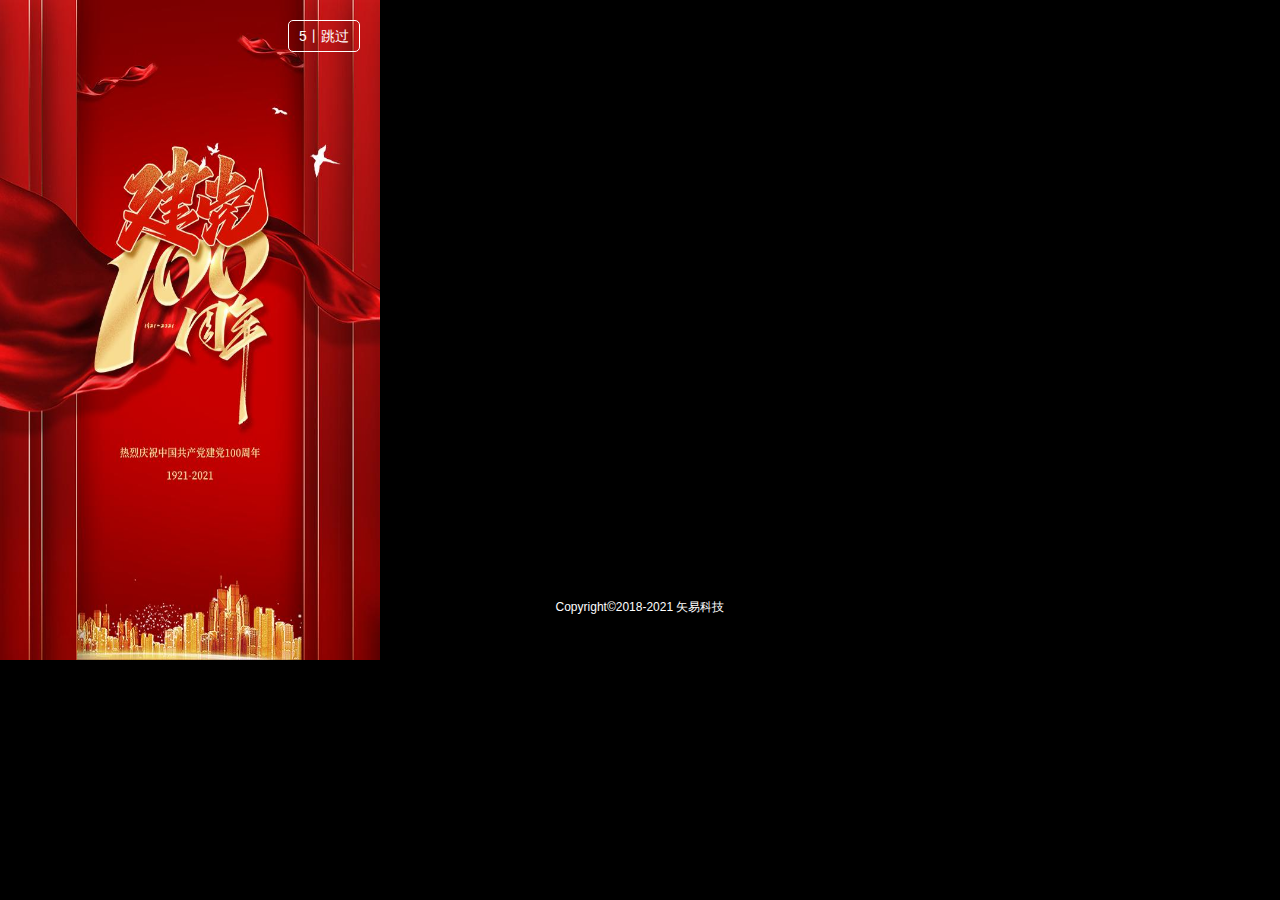
<file: linkUs.html>
<!DOCTYPE html>
<html>
	<head>
		<meta charset="utf-8">
		<title>linkUs</title>
		<meta name="viewport" content="width=device-width, initial-scale=1.0">
		<link rel="stylesheet" href="css/reset.css?timestamp=">
	</head>
	<style>
		body,html{
			width: 100%;
			height: 100%;
		}
		.nav{
			position: absolute;
			top: 0;
			left: 0;
			right: 0;
			height: 70px;
			line-height: 70px;
			z-index: 99999;
		}
		.logo img{
			width: 80px;
		}
		.container{
			height: 70px;
			line-height: 70px;
			padding: 10px 30px;
			display: flex;
			justify-content: space-between;
			align-items: center;
		}
		.nav-more{
			position: relative;
			top: 0px;
			width: 25px;
			height: 20px;
			/* background: #fff; */
		}
		.nav-more span:nth-child(3) {
		    top: .72rem;
		    opacity: .5;
		    transition: all .3s;
		    z-index: 2;
		}
		.nav-more span:nth-child(2) {
		    top: .36rem;
		    opacity: .5;
		    transition: all .3s;
		    z-index: 2;
		}
		.nav-more span{
			position: absolute;
			display: block;
			width: 1.5rem;
			height: .2rem;
			border-radius: .02rem;
			background: #FFFFFF;
		}
		/**移动端MORE栏S**/
		.modle-more{
			position: absolute;
			width: 100%;
			height: 100%;
			font-size: 20px;
			background: #000;
			z-index: 9999;
		}
		.modle-more ul{
			position: absolute;
			top: 100px;
			left: 35px;
		}
		.modle-more li{
			padding-top: 32px;
		}
		.modle-more a{
			color:#fff;
			text-decoration: none;
		}
		.modle-more ul::before{
			content: '';
			position: absolute;
			width: 335px;
			height: .5px;
			background: rgba(255,255,255,.2);
		}
		.modle-more p{
			color: #fff;
			text-align: center;
			margin-top: 600px;
			font-size: 12px;
		}
		/**us-photo**/
		.us{
			position: absolute;
			top: -50px;
			left: -13px;
		}
		.us li{
			height: 60px;
			width: 200px;
			line-height: 12px;
			border: 1px solid #333;
			border-radius: 10px;
			margin: 38px 100px;
			text-align: justify;
			letter-spacing: 5px;
			padding: 10px;
			
			
		}
		.us ul{
			position: absolute;
			top: 200px;
			width: 310px;
		}
		.us li:nth-child(1) p{
			color: #fff;
			position: absolute;
			top: 255px;
			left: 20px
			
		}
		.us li:nth-child(1) img{
			position: absolute;
			width: 60px;
			height: 60px;
			top: 46px;
			left: 20px;
			filter: saturate(1%);
			border-radius: 50%;
			object-fit: cover;
		}
		.us li:nth-child(2) p{
			color: #fff;
			position: absolute;
			top: 135px;
			left: 20px;
		}
		.us li:nth-child(2) img{
			position: absolute;
			width: 60px;
			height: 60px;
			top: 170px;
			left: 20px;
			filter: saturate(1%);
			border-radius: 50%;
			object-fit: cover;
		}
		.us li:nth-child(3) p{
			color: #fff;
			position: absolute;
			top: 370px;
			left: 20px
			
			
		}
		.us li:nth-child(3) img{
			position: absolute;
			width: 60px;
			height: 60px;
			top: 290px;
			left: 20px;
			filter: saturate(1%);
			border-radius: 50%;
			object-fit: cover;
		}
		.us i{
			height: 5px;
			width: 10px;
			/* border: 1px solid #fff; */
			font-size: 12px;
			color: #fff;
		}
		.main{
			position: absolute;
			z-index: 999999;
			top: 0;
			left: 33px;
		}
		/* 开屏广告 */
		
		.frist-poster{
			position: absolute;
			z-index: 9999999999999;
		}
		.first{
			position: relative;
			top: 0;
			left: 0;
			width: 380px;
			height: 660px;
		}
		.first img{
			opacity: 100%;
			display: block;
			position: absolute;
			width: 100%;
			height: 100%;
			/* object-fit: cover; */
		}
		.btn-time{
			display: flex;
			justify-content: center;
			align-items: center;
			text-align: center;
			width: 70px;
			height: 30px;
			top: 20px;
			right: 20px;
			position: absolute;
			border: 1px solid #fff;
			border-radius: 5px;
			color: #fff;
			font-size: 14px;
		}
		
		/**iphonexr**/
				
		@media (max-width:420px) {
				.first{
						width:430px;
						height:720px;
				}
				.btn-time{
						right:40px;
				}
				
				.logo img{
					width: 85px;
				}
			}
		
		@media (max-width:380px) {
				.first{
						width:380px;
						height:660px;
				}
				.btn-time{
						right:20px;
				}
			}
		
/* 		*iphonex*
		@media (max-width:380px) {
			.container .bt{
				left: 310px;	
			}
			.modle-more ul:before{
				width: 300px;
			}
		} */
		
		/**移动端MORE栏E**/
	</style>
	<body>
		<div class="frist-poster">
			<div class="first">
				<a href="#" ><img src="./content/img/100years.jpg" alt="content"/></a>
				<div class="btn-time">
					<span id="time"></span>
					<span id="close">丨跳过</span>
				</div>
			</div>
		</div>
		<div class="nav">
			<div class="container">
				<div class="logo">
					<img src="./content/img/LOGO2.png" alt="logo">
				</div>
			</div>
		</div>
		<div class="modle-more " id="mmore">
			<ul>
				<li><a href="index.html">首页</a></li>
				<!-- <li><a href="">关于我们</a></li>
				<li><a href="">品牌活动</a></li>
				<li><a href="">联系开发者</a></li> -->
			</ul>
			<p>Copyright©2018-2021 矢易科技</p>
		</div>
		<div class="main">
			<div class="us">
				<ul class="">
					<li>
						<p>产品研发: Okin</p><div>
							<img src="./content/img/us/gs.jpg" alt="gs">
							<i>未读取到后台数据,请重试</i>
						</div>
					</li>
					<li>
						<p>运营总监: Ela</p>
						<div class="">
							<img src="./content/img/us/wxc.jpg" alt="">
							<i>未读取到后台数据,请重试</i>
						</div>
					</li>
					<li>
						<p>设计总监: Yue</p>
						<div>
							<img src="./content/img/us/yy.jpg" alt="">
							<i>未读取到后台数据,请重试</i>
						</div>
					</li>
				</ul>
			</div>
		</div>
		
		
		<script>
			var btnClose = document.querySelector('#close');
			var poster =document.querySelector('.first img');
			
			var btnTime = document.querySelector('.btn-time');
			
			var tIme = document.querySelector('#time');
			
			btnClose.onclick = function(){
				poster.style.display = 'none';
				
				hideSkip();
			}
			
			//封装函数
			function hideSkip(){
				btnTime.style.opacity = '0';
				poster.style.transition = "all .5s ease";
			}
			
			//倒计时
			var time = 5
			tIme.innerHTML = time;
		
			setInterval(function(){
				tIme.innerHTML = time;
				time --
				if(time<-1){
					hideSkip();
					poster.style.opacity = '0';
					poster.style.transition = "all .5s ease";
				};
			},1000);
		
		</script>
	</body>
</html>
</file>
